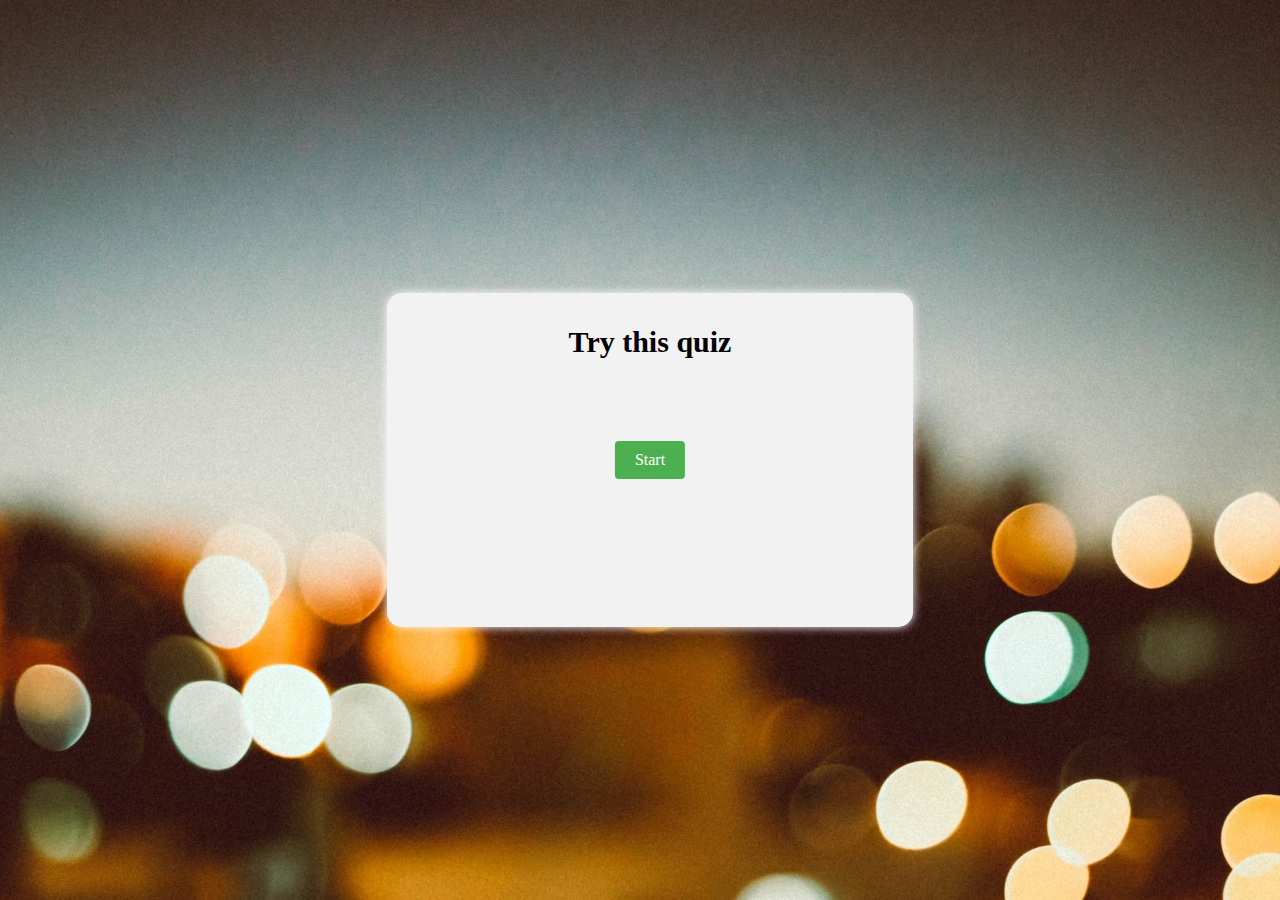
<file: index.html>
<!DOCTYPE html>
<html lang="en">
  <head>
    <meta charset="UTF-8" />
    <meta
      name="viewport"
      content="width=
    , initial-scale=1.0"
    />
    <link rel="stylesheet" href="css/style.css" />
    <title>quiz App</title>
  </head>
  <body>
    <section class="main">
      <div class="box centered">
        <h1>Try this quiz</h1>
        <a href="quiz pages/quiz1.html" class="centered">Start</a>
      </div>
    </section>
  </body>
</html>
</file>
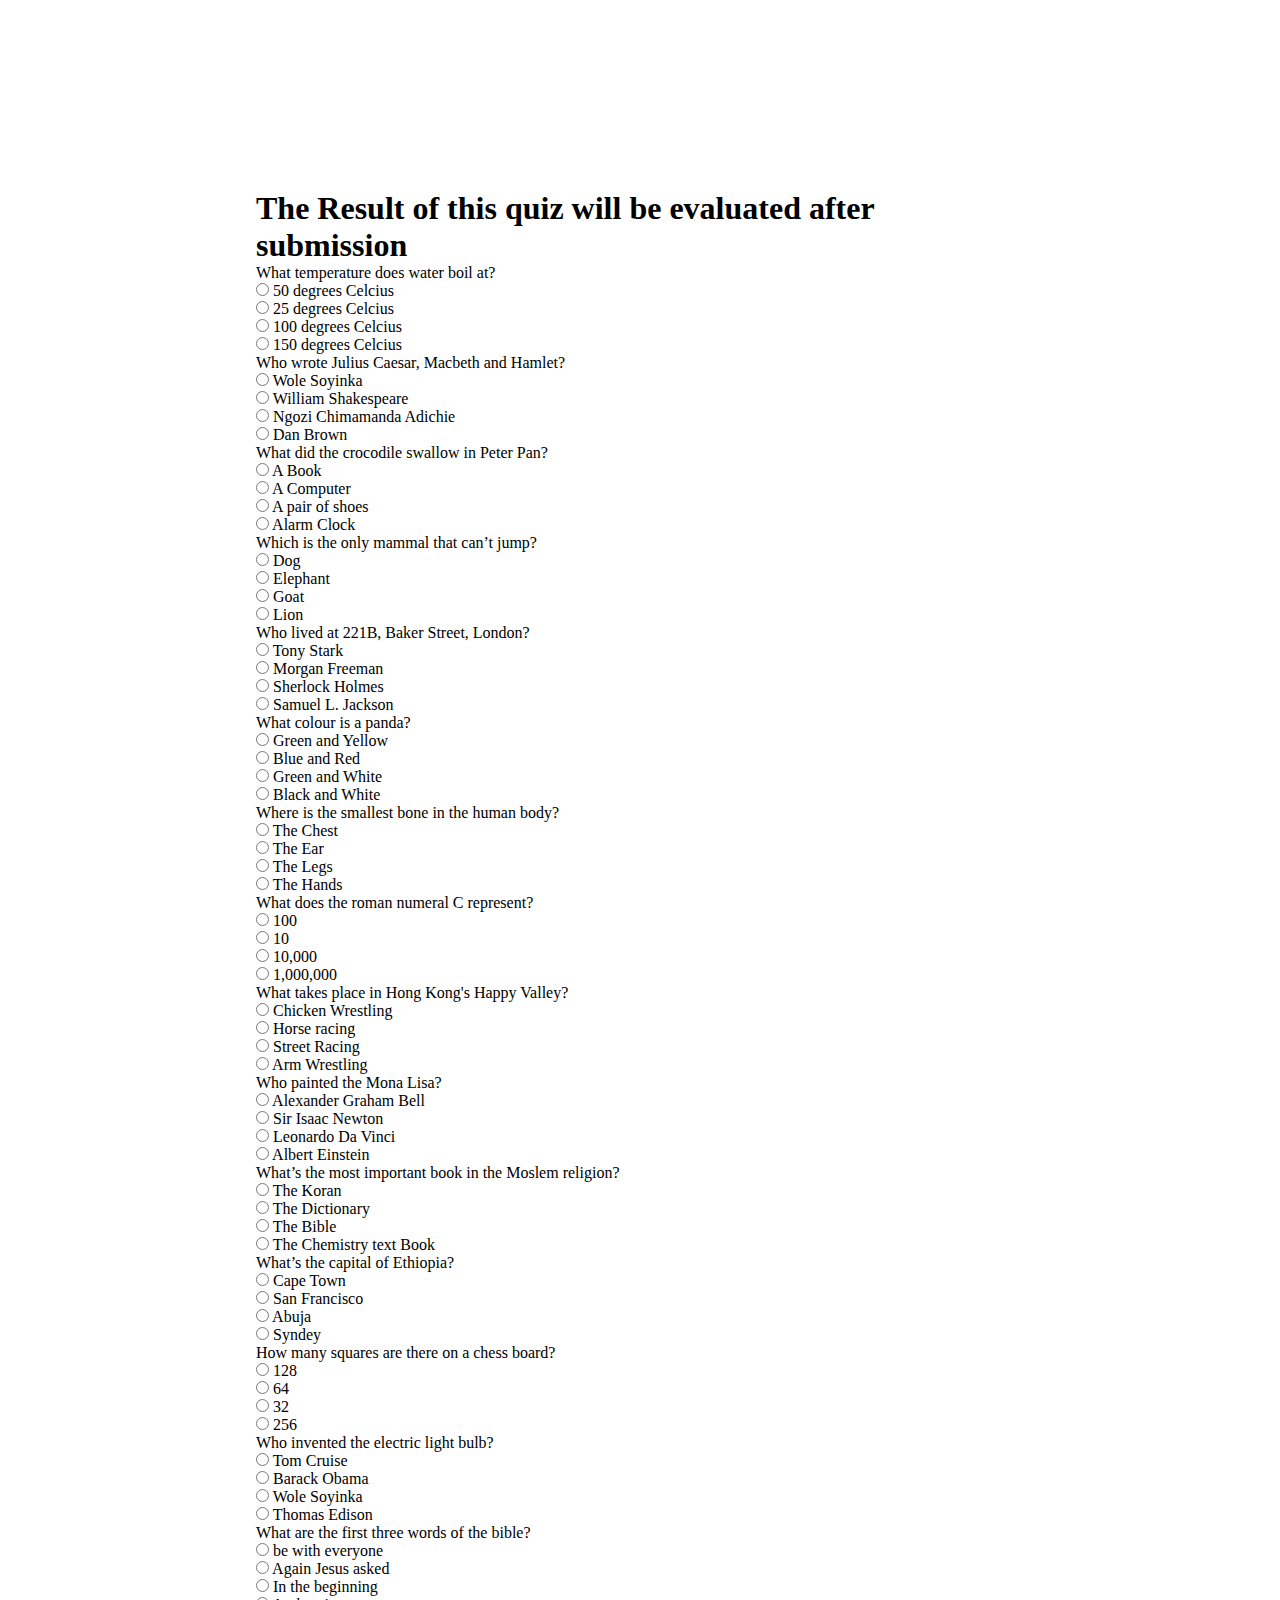
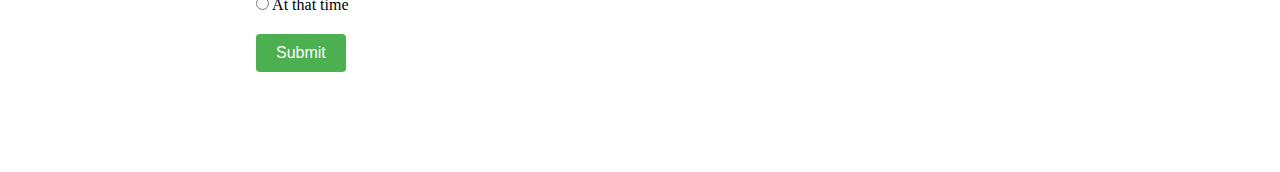
<file: quiz pages/quiz1.html>
<!DOCTYPE html>
<html lang="en">
  <head>
    <meta charset="UTF-8" />
    <meta name="viewport" content="width=device-width, initial-scale=1.0" />
    <link rel="stylesheet" href="../css/style.css" />
    <title>QUIZ Page one</title>
  </head>
  <body>
    <section class="center">
      <h1>The Result of this quiz will be evaluated after submission</h1>
      <div id="question"></div>
    </section>
    <script src="../js/app.js"></script>
  </body>
</html>
</file>
<file: css/style.css>
*{
    margin: 0%;
}
text-center{
    text-align: center;
}
.centered{
    position: absolute;
    top: 50%;
    left: 50%;
    transform: translate(-50%, -50%);
}
.main{
    background-image: url("/images/photo-1495422964407-28c01bf82b0d.jpg");
    background-size: cover;
    background-position: center;
    margin: auto;
    height: 100vh;
}
.center{
    position: absolute;
    top: 10%;
    left: 20%;
    right: 20%;
    padding: 100px 0px;
}
.box{
    background-color: #f2f2f2;
    width: 40%;
    height: 30%;
    border: 2px solid #f2f2f2;
    border-radius: 15px;
    padding: 30px 5px;
    font-size: 15px;
    margin: 10px;
    box-shadow:0px 0px 10px 0px #fff;
   
}
.box > a, .submit_button{
    padding: 10px 20px;
    border: none;
    border-radius: 4px;
    background-color: #4caf50;
    color: white;
    cursor: pointer;
    font-size: 16px;
    text-decoration: none;
}
.box > h1{
    text-align: center;
}
.submit_button{
    margin-top: 20px;
    text-align: center;
    justify-content: center;
}
</file>
